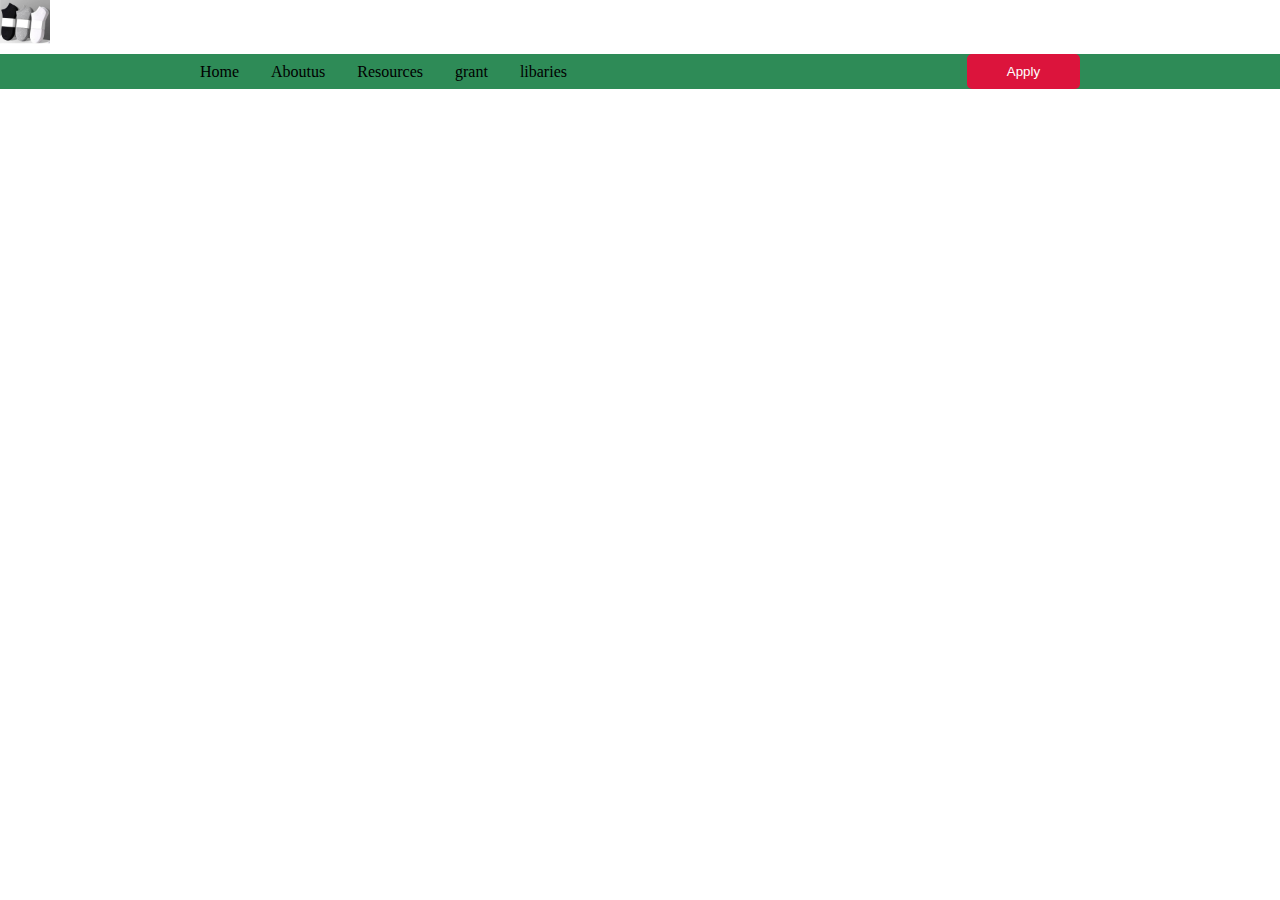
<file: otherhtmlpages/aboutus.html>
<!DOCTYPE html>
<html lang="en">
<head>
    <meta charset="UTF-8">
    <meta name="viewport" content="width=device-width, initial-scale=1.0">
    <title>Document</title>
    <link rel="stylesheet" href="../othercsspages/aboutus.css">
</head>
<body>
    <img src="../images/1(1).jpg" alt="" class="logo">
    <header>
        <nav>
            <ul class="menu-list">
                <li>Home</li>
                <li>Aboutus</li>
                <li>Resources</li>
                <li>grant</li>
                <li>libaries</li>
            </ul>
            <button><a href="#">Apply</a></button>
        </nav>
    </header>
</body>
</html>
</file>
<file: othercsspages/aboutus.css>
*{
    margin: 0;
    padding: 0;
    box-sizing: border-box;
    list-style-type: none;
    text-decoration: none;
}
header{
    background-color: seagreen;
}
nav{
    display: flex;
    justify-content: space-around;
    align-items: center;
}
.logo{
    width: 50px;
}
.menu-list{
    display: flex;
    gap: 2em;
}
button{
    padding: 10px 40px;
    background-color: crimson;
    border: none;
     border-radius: 5px;
}
button a{
    color: white;
}
</file>
